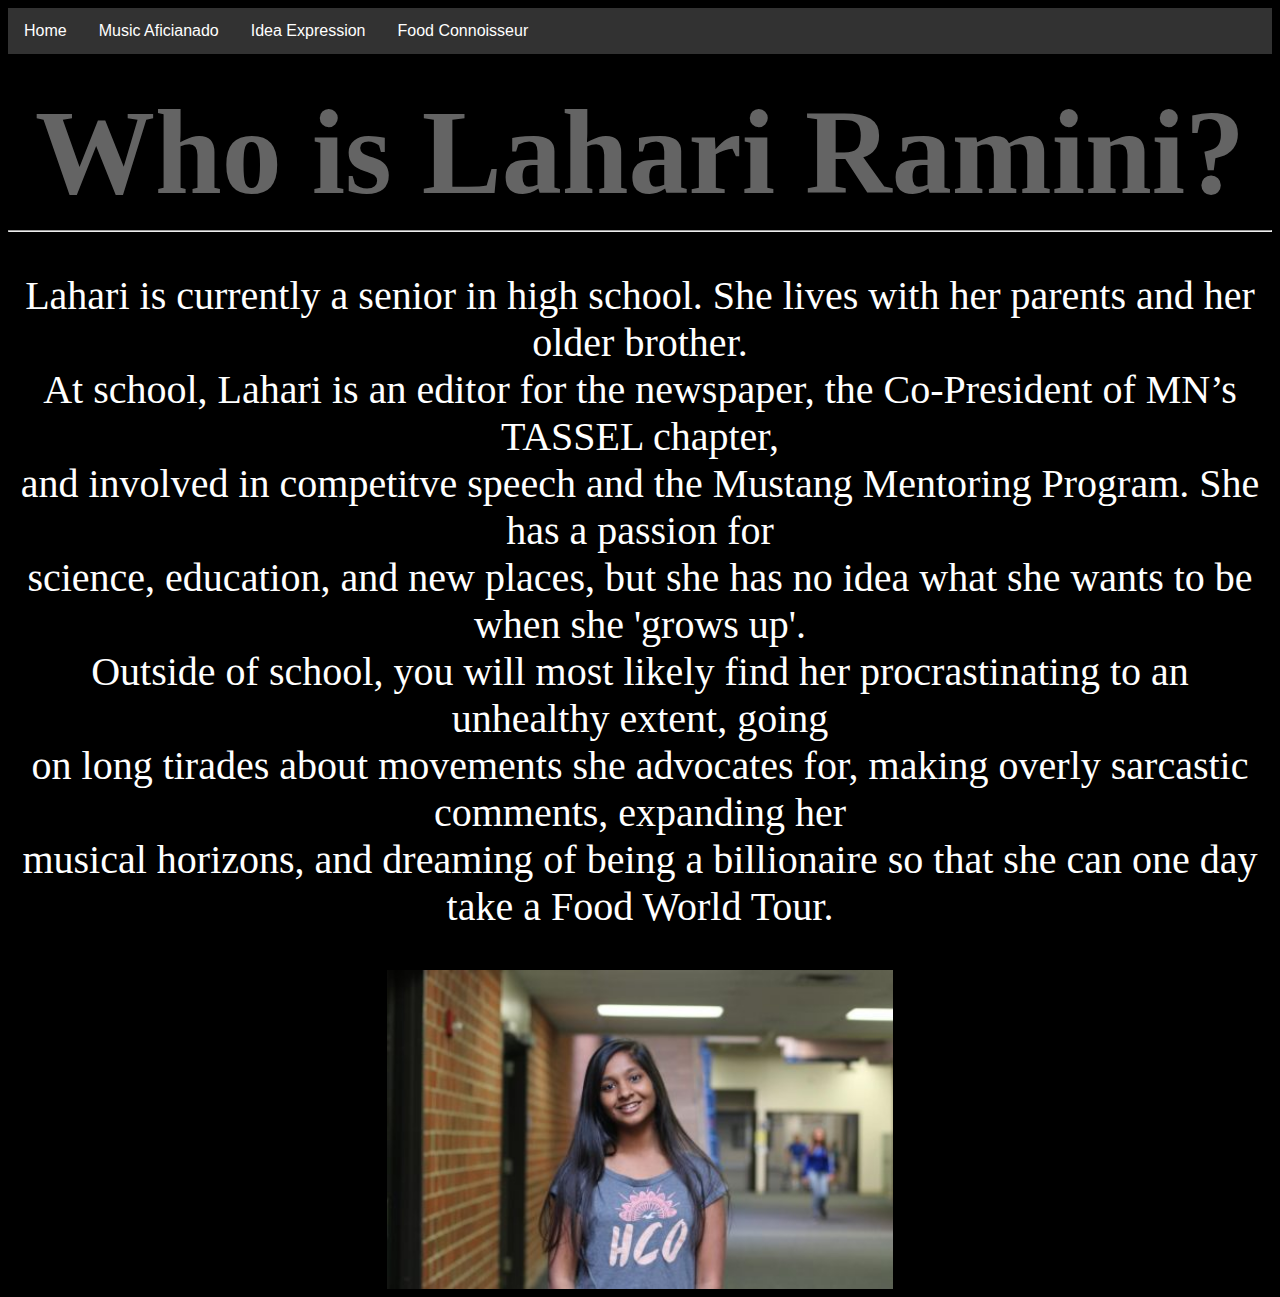
<file: index.html>
<html>
  <head>
    <title>Home: Meet Lahari!</title>
    <link rel="stylesheet" href="styling.css">
  </head>

  <body>
        <ul id="NavigationBar">
        <li><a href="home.html">Home</a></li>
        <li><a href="hobby1.html">Music Aficianado</a></li>
        <li><a href="hobby2.html">Idea Expression</a></li>
        <li><a href="hobby3.html">Food Connoisseur</a></li>
        </ul>
  <p id="toppage1">Who is Lahari Ramini?</p>
  <hr></hr>
  <p class="text">Lahari is currently a senior in high school. She lives with her parents and her older brother.<br>
                At school, Lahari is an editor for the newspaper, the Co-President of MN’s TASSEL chapter, <br>
                and involved in competitve speech and the Mustang Mentoring Program. She has a passion for   <br>
                science, education, and new places, but she has no idea what she wants to be when she 'grows up'.<br>
                Outside of school, you will most likely find her procrastinating to an unhealthy extent, going <br>
                on long tirades about movements she advocates for, making overly sarcastic comments, expanding her<br>
                musical horizons, and dreaming of being a billionaire so that she can one day take a Food World Tour. </p>
  <img id="me" src = "me.jpg">

  </body>

</html>
</file>
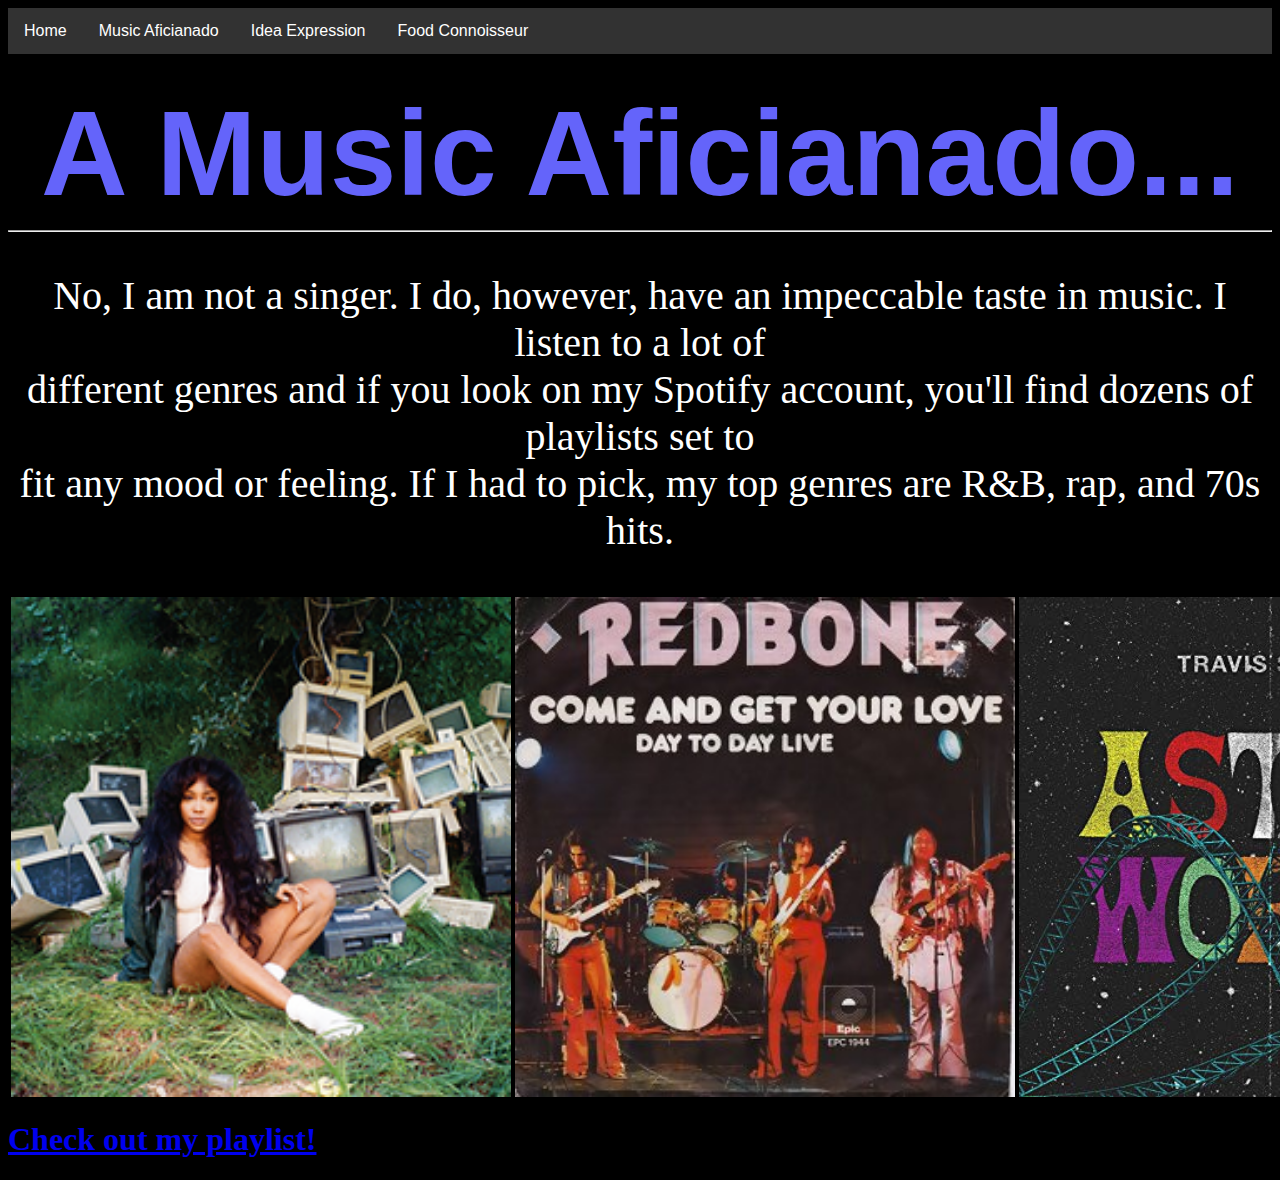
<file: hobby1.html>
<html>
  <head>
  <title>Music Aficianado</title>
  <link rel="stylesheet" href="styling.css">

  </head>
  <body>
    <ul id="NavigationBar">
    <li><a href="index.html">Home</a></li>
    <li><a href="hobby1.html">Music Aficianado</a></li>
    <li><a href="hobby2.html">Idea Expression</a></li>
    <li><a href="hobby3.html">Food Connoisseur</a></li>
    </ul>
    <p id="toppage2">A Music Aficianado...</p>
    <hr></hr>
    <p class="text">No, I am not a singer. I do, however, have an impeccable taste in music. I listen to a lot of <br>
                    different genres and if you look on my Spotify account, you'll find dozens of playlists set to<br>
                    fit any mood or feeling. If I had to pick, my top genres are R&B, rap, and 70s hits.
                  </p>
<table style="width:100%">
<tr>
<td><img class="image" src = "sza.png"></td>
<td><img class="image" src = "redbone.jpeg"></td>
<td><img class="image" src = "travisscott.jpg"></td>
</tr>
</table>

<h1> <a href = "https://open.spotify.com/user/lahari123?si=cwsCXhIORhySgZ8uRl926A"> Check out my playlist! </a> </h1>
  </body>
</html>
</file>
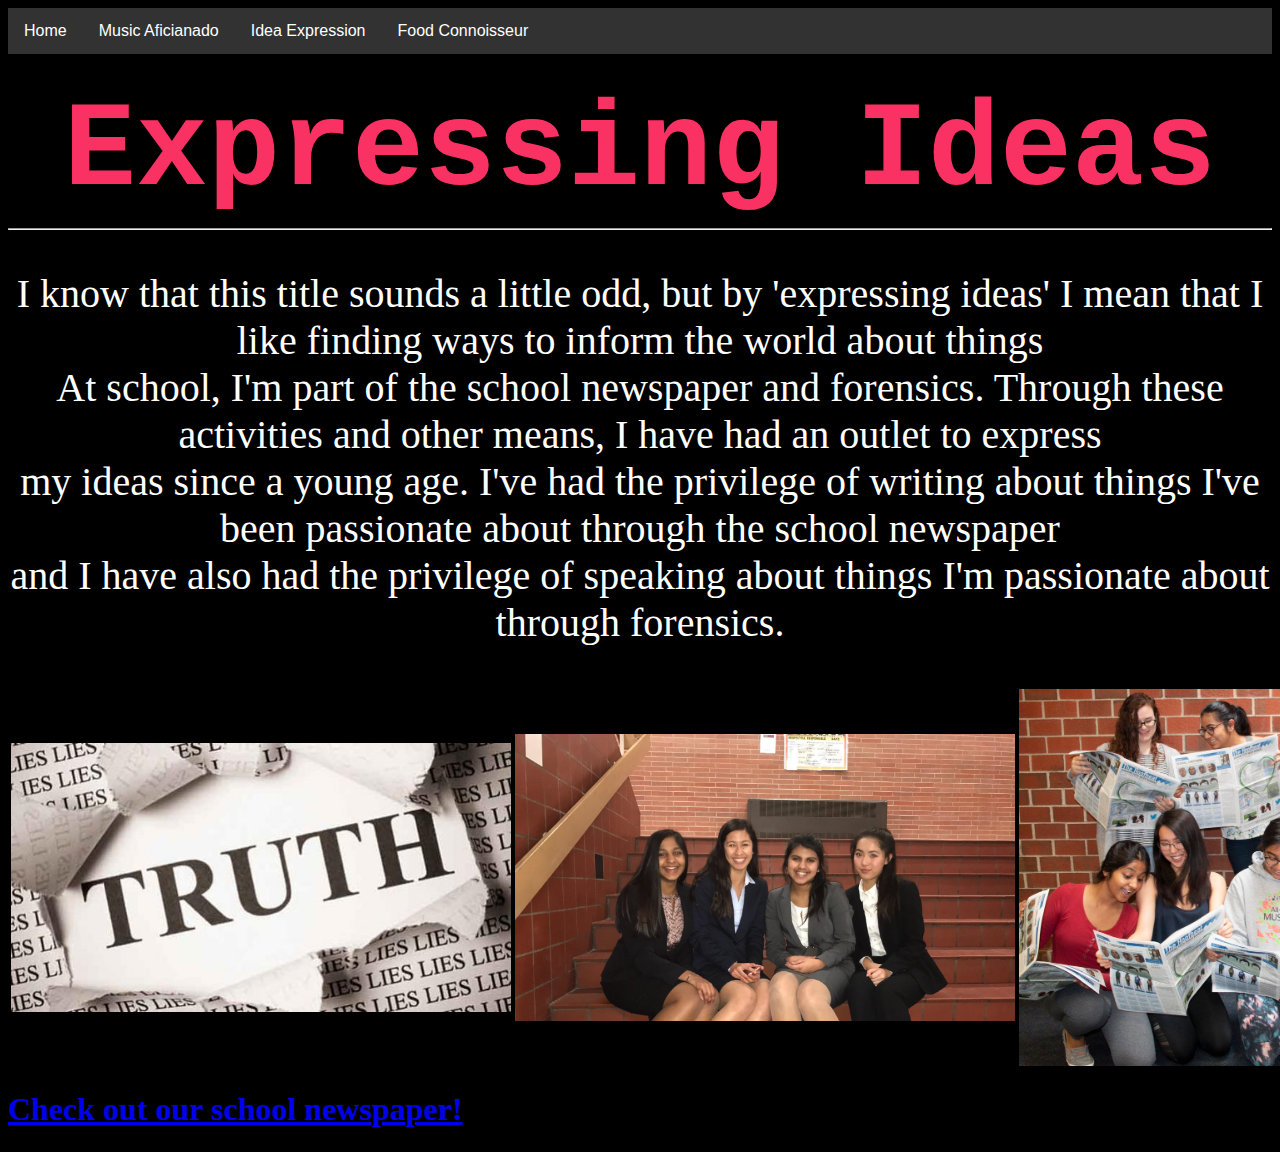
<file: hobby2.html>
<html>
  <head>
  <title>Idea Expression</title>
  <link rel="stylesheet" href="styling.css">
  </head>
  <body>
    <ul id="NavigationBar">
    <li><a href="index.html">Home</a></li>
    <li><a href="hobby1.html">Music Aficianado</a></li>
    <li><a href="hobby2.html">Idea Expression</a></li>
    <li><a href="hobby3.html">Food Connoisseur</a></li>
    </ul>
    <p id="toppage3">Expressing Ideas</p>
    <hr></hr>
    <p class="text"> I know that this title sounds a little odd, but by 'expressing ideas' I mean that I like finding ways to inform the world about things<br>
                    At school, I'm part of the school newspaper and forensics. Through these activities and other means, I have had an outlet to express<br>
                    my ideas since a young age. I've had the privilege of writing about things I've been passionate about through the school newspaper  <br>
                    and I have also had the privilege of speaking about things I'm passionate about through forensics.
    </p>
    <table style="width:100%">
    <tr>
    <td><img class="image" src = "truth.jpg"></td>
    <td><img class="image" src = "forensics.jpg"></td>
    <td><img class="image" src = "hoofbeat.jpg"></td>
    </tr>
    </table>
    <h1> <a href = "https://www.mnhsonline.com/"> Check out our school newspaper! </a> </h1>


  </body>
</html>
</file>
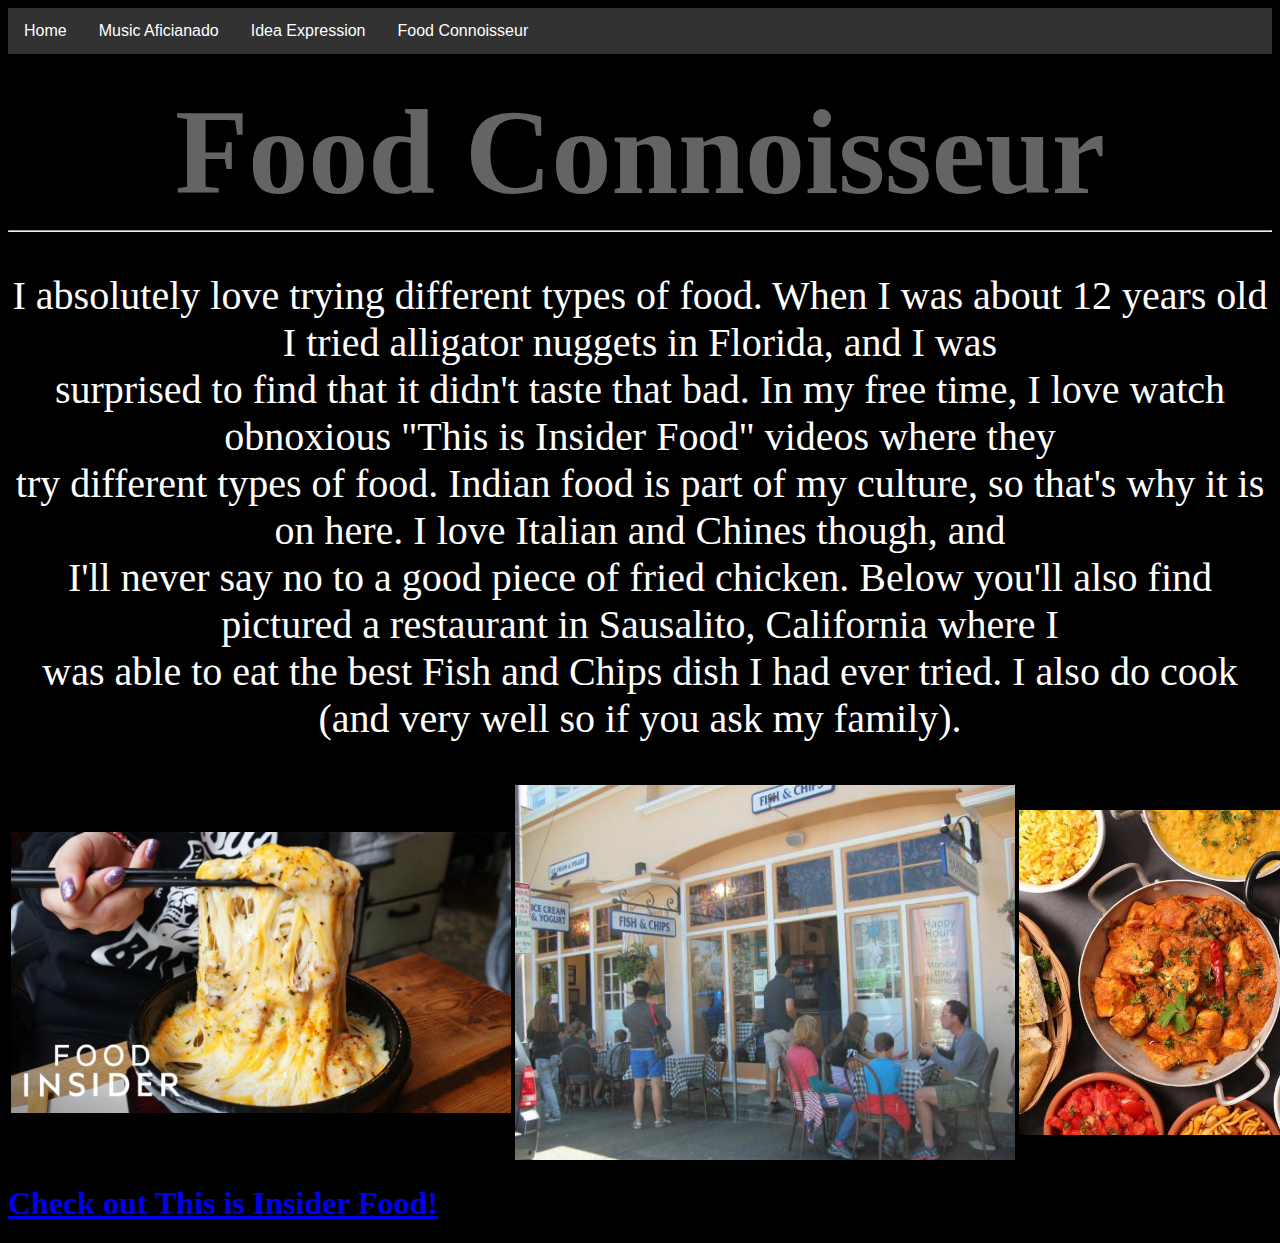
<file: hobby3.html>
<html>
  <head>
  <title>Food Connoisseur</title>
  <link rel="stylesheet" href="styling.css">
  </head>
  <body>
    <ul id="NavigationBar">
    <li><a href="index.html">Home</a></li>
    <li><a href="hobby1.html">Music Aficianado</a></li>
    <li><a href="hobby2.html">Idea Expression</a></li>
    <li><a href="hobby3.html">Food Connoisseur</a></li>
    </ul>
    <p id="toppage1">Food Connoisseur</p>
    <hr></hr>
    <p class="text"> I absolutely love trying different types of food. When I was about 12 years old I tried alligator nuggets in Florida, and I was <br>
                    surprised to find that it didn't taste that bad. In my free time, I love watch obnoxious "This is Insider Food" videos where they<br>
                    try different types of food. Indian food is part of my culture, so that's why it is on here. I love Italian and Chines though, and<br>
                    I'll never say no to a good piece of fried chicken. Below you'll also find pictured a restaurant in Sausalito, California where I <br>
                    was able to eat the best Fish and Chips dish I had ever tried. I also do cook (and very well so if you ask my family).
    </p>
    <table style="width:100%">
    <tr>
    <td><img class="image" src = "insider.jpg"></td>
    <td><img class="image" src = "fishandchipsca.jpg"></td>
    <td><img class="image" src = "indianfood.jpg"></td>
    </tr>
    </table>

    <h1> <a href = "https://www.insider.com/food"> Check out This is Insider Food!</a> </h1>

  </body>
  </html>
</file>
<file: styling.css>
/*This is css for the Navigation Bar*/
#NavigationBar{
  list-style-type: none;
  margin: 0;
  padding: 0;
  overflow: hidden;
  background-color: rgb(50,50,50);
}
body{
  background-color: black;


}
li a{
  float: left;
  display: block;
  font-family: "Lucida Sans Unicode", "Lucida Grande", sans-serif;
  color: white;
  text-align: center;
  padding: 14px 16px;
  text-decoration: none;
}


li a:hover {
  background-color: rgb(20,20,20);
}
.text{
  font-family: serif;
  font-size: 40px;
  text-align:center;
  color: white;

}
table{
  text-align: center;

}



/*This is css for index.html*/
#toppage1{
  font-family: "times", serif;
  font-size: 120px;
  text-align: center;
  font-weight:bold;
  color: rgb(100,100,100);
  margin-top: 30px;
  margin-left: 0px;
  margin-right: 0px;
  margin-bottom: 0px;

}


#me{
  display: block;
  margin-left: auto;
  margin-right: auto;
  width: 40%;
}

/*This is css for hobby1.html*/
#toppage2{
  font-family: sans-serif;
  font-size: 120px;
  text-align: center;
  font-weight:bold;
  color: rgb(100,100,250);
  margin-top: 30px;
  margin-left: 0px;
  margin-right: 0px;
  margin-bottom: 0px;

}
.image {
  margin-left: auto;
  margin-right: auto;
  width: 500px;

}

/*This is css for hobby2.html*/
#toppage3{
  font-family: monospace;
  font-size: 120px;
  text-align: center;
  font-weight:bold;
  color: rgb(250,50,100);
  margin-top: 30px;
  margin-left: 0px;
  margin-right: 0px;
  margin-bottom: 0px;

}

/*This is css for hobby3.html*/
#toppage4{
  font-family: cursive;
  font-size: 120px;
  text-align: center;
  font-weight:bold;
  color: rgb(100,250,100);
  margin-top: 30px;
  margin-left: 0px;
  margin-right: 0px;
  margin-bottom: 0px;

}
</file>
